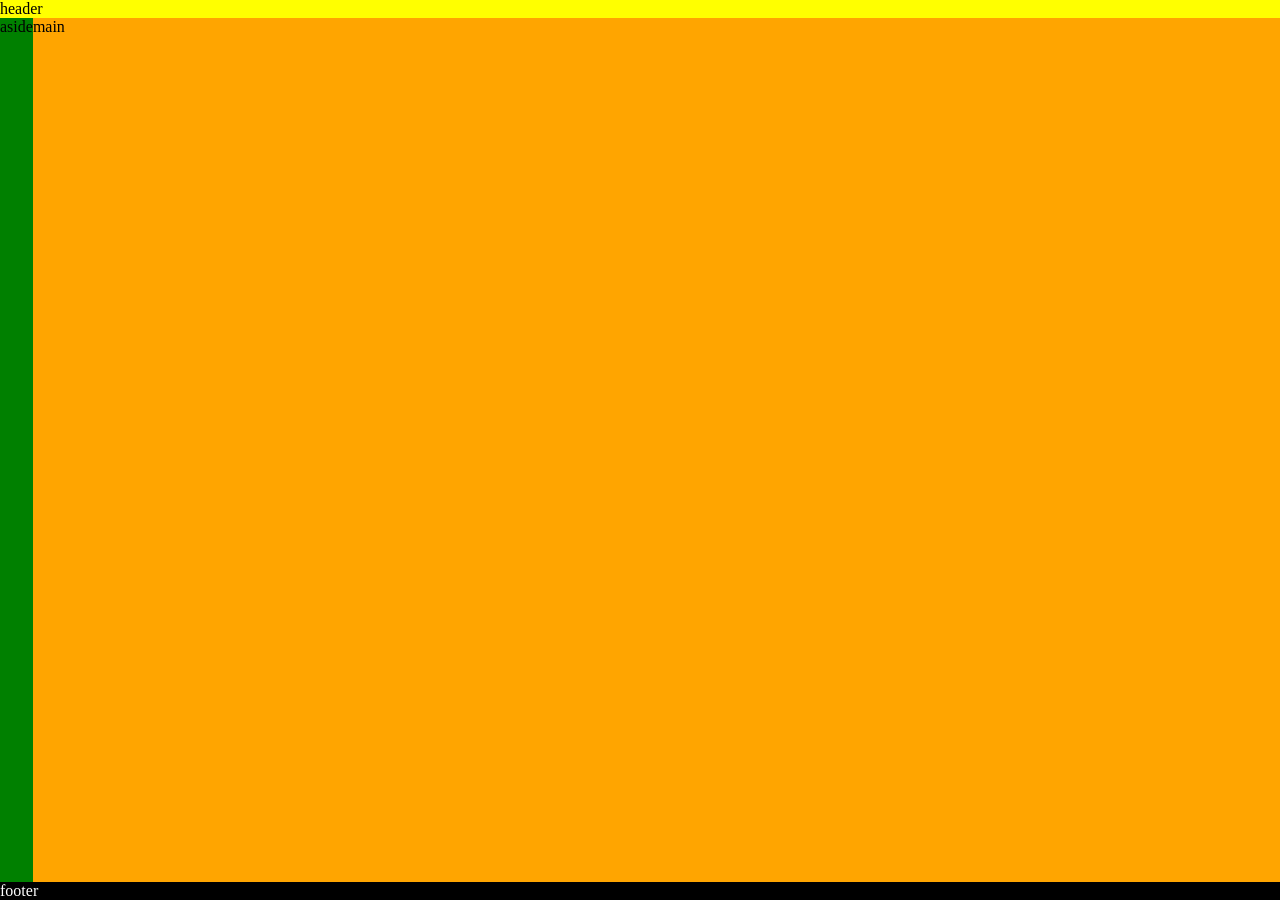
<file: src/main/resources/static/admin/layout.html>
<!DOCTYPE html>
<html lang="en">
<head>
    <meta charset="UTF-8">
    <meta http-equiv="X-UA-Compatible" content="IE=edge">
    <meta name="viewport" content="width=device-width, initial-scale=1.0">
    <link href="../css/admin/layout.css" type="text/css" rel="stylesheet">
    <link href="../css/reset.css" type="text/css" rel="stylesheet">
    <title>layout</title>
</head>
<body>
    <header class="header">header</header>
    <div class="body">
        <div class="aside">aside</div>
        <main class="main">main</main>
    </div>
    <footer class="footer">footer</footer>
</body>
</html>
</file>
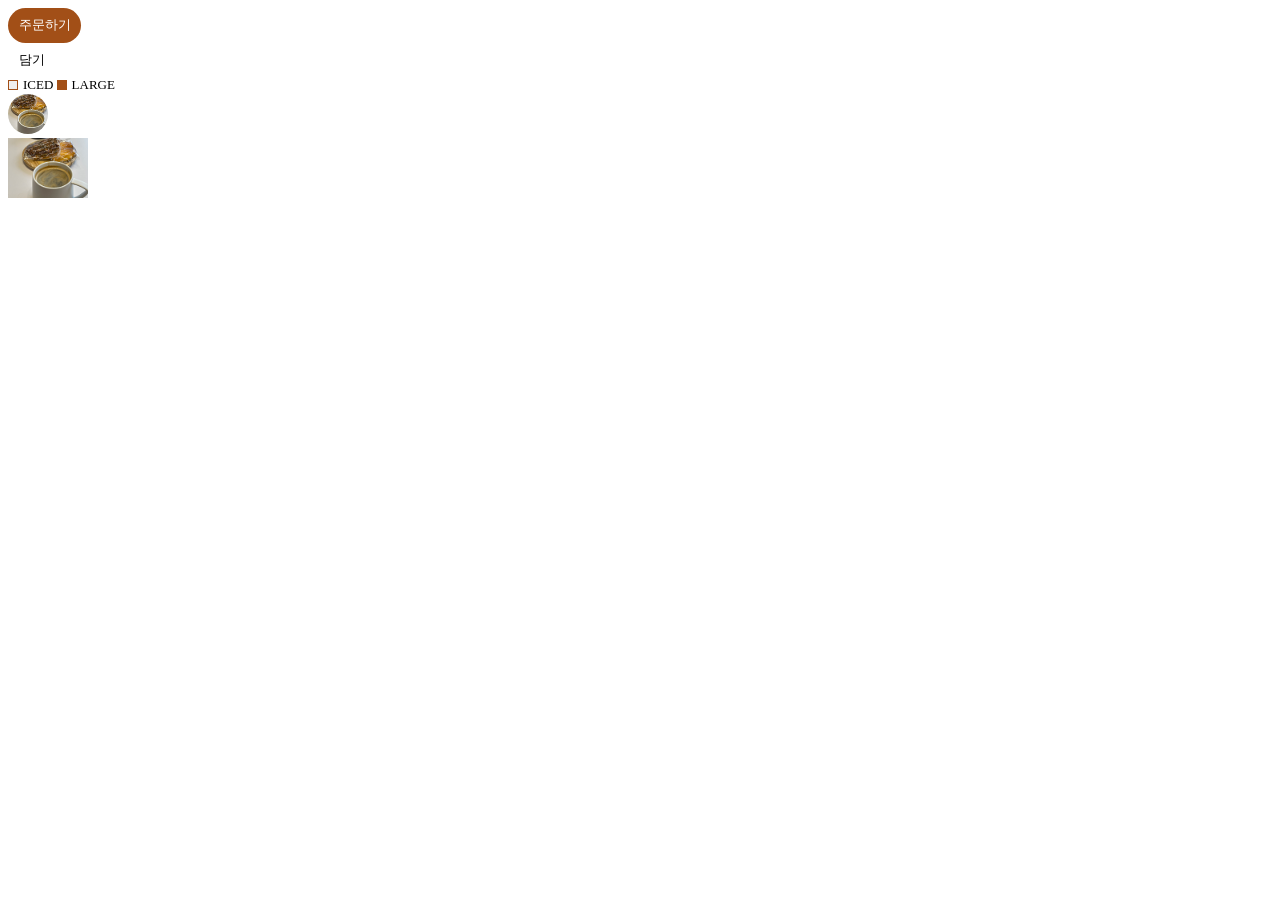
<file: src/main/resources/static/css/button.html>
<!DOCTYPE html>
<html lang="en">
<head>
    <meta charset="UTF-8">
    <meta http-equiv="X-UA-Compatible" content="IE=edge">
    <meta name="viewport" content="width=device-width, initial-scale=1.0">
    <link href="style.css" type="text/css" rel="stylesheet">
    <link href="button.css" type="text/css" rel="stylesheet">
    <link href="form.css" type="text/css" rel="stylesheet">
    <title>Document</title>
</head>
<body>
    <div>
        <button class="btn btn-default btn-default-fill">주문하기</button>
    </div>
    <div>
        <button class="btn btn-default btn-default-line">담기</button>
    </div>

    <span class="menu-option">
        <button class="input-chk" ></button><label>ICED</label>
    </span>

    <span class="menu-option">
        <button class="input-chk input-chk-on"></button><label>LARGE</label>
    </span>
    
    
    <div>
        <img class="menu-img" src="../image/admin/8.png">
        <br>
        <img style="width: 80px " src="../image/admin/8.png">
    </div>
</body>
</html>
</file>
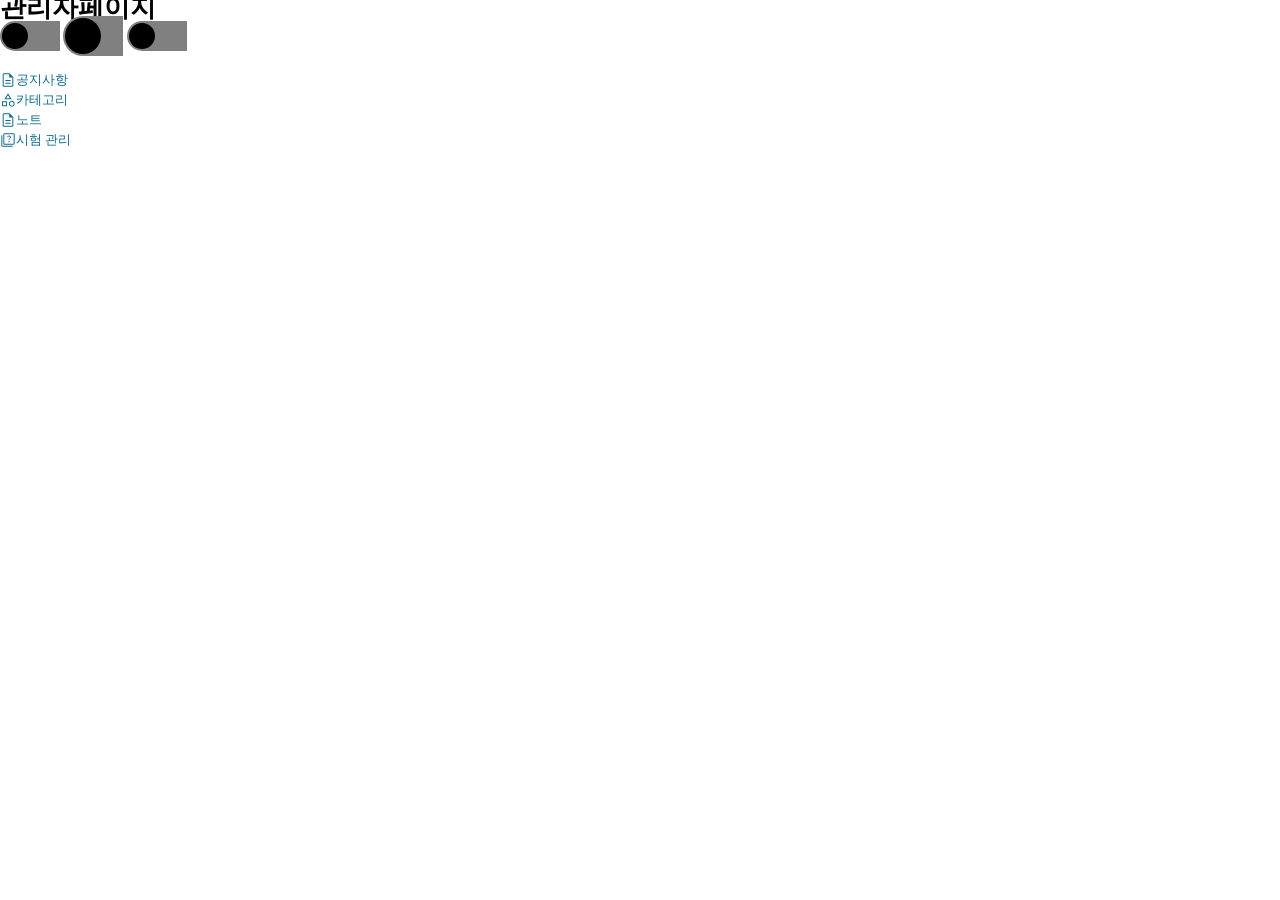
<file: src/main/resources/static/admin/notice/list.html>
<!DOCTYPE html>
<html lang="en">
<head>
    <meta charset="UTF-8">
    <meta http-equiv="X-UA-Compatible" content="IE=edge">
    <meta name="viewport" content="width=device-width, initial-scale=1.0">
    <title>Document</title>
    <link href="../../css/reset.css" type="text/css" rel="stylesheet">
    <link href="../../css/admin/style.css" type="text/css" rel="stylesheet">
    <link href="../../css/admin/decoPrac.css" type="text/css" rel="stylesheet">
    <link href="../../css/admin/button.css" type="text/css" rel="stylesheet">
    <link href="../../css/admin/layout.css" type="text/css" rel="stylesheet">
    <style>
        aside{
            background-color: blue;
        }
    </style>
</head>
<body>
    <header>
        <h1>관리자페이지</h1>
    </header>

    <!-- <aside>
        <h1>어사이드</h1>
    </aside> -->

    <main>
        <!-- ────────────────────────────────────────────────── -->
        <span class="btn btn-toggle">
            <span>Thumb</span>
        </span>

        <span class="btn btn-toggle btn-toggle-md">
            <span>Thumb</span>
        </span>


        <!-- 기본적으로 경계선없음 span -> 마지막 자식경계선 -->
        
        <!-- ---추가 버튼 -->
        <!-- <input type="submit" value="click"> -->
        <!-- <input type="button" class="btn btn-toggle" value="토글버튼"> -->

    
        <!-- 자식을 가질수없는 태그 :img , input  -->
        <button class="btn btn-toggle">click</button>

        

        <br>
        <br>

        <!-- <span class="deco">데코문자</span><br> -->
        <ul>
            <li><a href="" class="deco deco-note">공지사항</a></li>
            <li><a href="" class="deco deco-category">카테고리</a></li>
            <li><a href="" class="deco deco-note">노트</a></li>
            <li><a href="" class="deco deco-test">시험 관리</a></li>
        </ul>

    </main>




    <footer>
        <section>
            <!-- <h1>알랜드 정보</h1> -->
        </section>
    </footer>
    
</body>
</html>
</file>
<file: src/main/resources/static/css/admin/layout.css>
html{
    height:100%;
}

body{
    display: flex;
    flex-direction: column;
    height: 100%;
    
}

.header{
    background-color: yellow;
}

.body{
    height: 100%;
    background-color: gray;
    display: flex;
    flex-direction: column;
    flex-grow: 1;
}
.aside{
    background-color: green;
}

.main{
    height: 100%;
    flex-grow: 1;
    background-color: mintcream;
}

.footer{
    color:white;
    background-color: black;
}


@media (min-width: 300px) { 
    .body{
        flex-direction: row; 
        
    } 
    .main{background-color: red;}
}

@media (min-width: 400px)   { 
    .body{
        flex-direction: row; 
        
    } 
    .main{background-color: orange;}
}
</file>
<file: src/main/resources/static/css/style.css>
body{
    font-size: 13px;
}
</file>
<file: src/main/resources/static/css/button.css>
.btn{
    
    padding: .4em .8em;
    /* background-color: #000; */
    color: #fff;
    line-height: 1.8em;
   
    display: inline-flex;
    align-items: center;
   
    transition: background-color .5s;
    justify-content: center;
}


.btn-default{
    border-radius: 20px;
    border: none;
    background-color: #a24f17;
    color:#fff;
}

.btn-default-fill{
    background-color: #a24f17;
    border-color:#a24f17;
    /* color:#fff; */
}

.btn-default-line{
    background-color: #fff;
    color:#000;
    border-color:#a24f17;
}

.btn-cancel{
    border-radius:20px;

    /* background-color: #a24f17; */
    border:2px solid #a24f17;
    /* border : 1px ;  */
    color:#000;
}

.btn-size-1{
    min-width:80px;
}
</file>
<file: src/main/resources/static/css/form.css>
.input{
    /*input.type=text*/
}

.input-chk{
    padding-right: 0px;
    width: 10px;
    height:10px;
    border:1px solid #a24f17;
}

.input-chk-on{
    background-color:#a24f17;
}

.menu-option{
    display: inline-flex;
    align-items: center;
    
}

.menu-option .input-chk{
    margin-right: 5px;
}

.menu-img{
    width: 40px;
    height: 40px;
    border-radius: 40px;
    object-fit: cover;
}
</file>
<file: src/main/resources/static/css/admin/style.css>
/*
관리자 페이지에서 공통으로 사용하는 색상, 크기 등에 대한 변수들을 정의
*/
:root{
    --color-bg:#1D4683;
    --color-text:#000;
    --color-text-dark:#000;
}

body{
    font-family:'Inter';
    font-style:normal;
    font-weight:500;
    font-size:13px;
    line-height:16px;
    /* color:#000 이렇게 하는것이 아니라 var를 이용해서*/
    color:var(--color-text);
}

a{
    text-decoration: none;
}
</file>
<file: src/main/resources/static/css/admin/decoPrac.css>
/* .deco {
    display:inline-flex;
    align-items: center;
}

.deco::before{
    content:'';
    display: inline-block;
    /* padding-left: 24px; 
    width:24px;
    height: 24px;
} */


/* ----------------------------------------- */


/* ------------------집중화 ---------------------*/
.deco{
    display: inline-flex;
    align-items:center;
    color:#106e8b;
}

.deco:hover{
    background-color: #000;
    border-radius: 10px;
    color:rgb(254, 199, 0);

}

.deco::before{
    content: '';
    display: inline-block;
    
    width: 16px;
    height:16px;
    background-color:#106e8b;
    
    /* background:url(/image/admin/note.svg) no-repeat left center; */
}

.deco:hover::before{
    background-color: rgb(254, 199, 0);
}


/* ------------------집중화 ---------------------*/

.deco-note::before{
    mask-image: url(../../image/admin/note.svg);
    -webkit-mask-image:url(../../image/admin/note.svg);
    -webkit-mask-size:16px 16px;  
}

.deco-category::before{
    mask-image: url(../../image/admin/category.svg);
    -webkit-mask-image:url(../../image/admin/category.svg);
    -webkit-mask-size:16px 16px;  
}

.deco-test::before{
    mask-image: url(../../image/admin/test.svg);
    -webkit-mask-image:url(../../image/admin/test.svg);
    -webkit-mask-size:16px 16px;  
}




/* ------------------------------------------ */

/* 
.deco{
    display: inline-flex;
    align-items: center;
    color:gray;
    transition: 1s;
}

.deco:hover{
    background-color: black;
    color: white;
    
}

.deco::before{
    content: '';
    display: inline-block;
    width:16px;
    height:16px;
    background-color: blue;
    mask-image: url(../../image/admin/note.svg);
    -webkit-mask-image:url(../../image/admin/note.svg);
    -webkit-mask-size:16px 16px; 
    /* transition:1s;  */
/*
} */

/* ------------------------------------------ */

/* 
.deco-note::before{

    mask-image: url(../../image/admin/note.svg);
    -webkit-mask-image:url(../../image/admin/note.svg);

}

.deco-note:hover::before{
    background-color: yellow;
}
 */


/* ------------------------------------------ */












/* -------------------category & test -------------------

.deco-category{
    align-items: center;
    align-items: center;
}

.deco-category:hover{
    background-color: mediumaquamarine;
    color: white;
}

.deco-category::before{
    padding-left: 2px;
    content: '';
    display: inline-block;
    width:16px;
    height:16px;
    background-color: blue;
    mask-image: url(../../image/admin/category.svg);
    -webkit-mask-image:url(../../image/admin/category.svg);
    -webkit-mask-size:16px 16px;  
}

.deco-category:hover::before{
    background-color: yellow;
}








.deco-test{
    align-items: center;
    align-items: center;
}
.deco-test::before{
    padding: 24px;
    background:url(/image/admin/test.svg) no-repeat left center;
    background-size:16px 16px;
}




/* ① li 가 아닌 a 에 데코를 해줘야함 (왜?) a 에 클래스부여
비트맵- 복잡한이미지 vs 벡터 - 이아콘같이간단한
③ 아이콘 크기 조절하는 옵션 background-size : contain 
deco 는 기존의것을 덮어씌우는방식이 아님, 기존의것 망가ㄸ리면 안됨
before  : 앞이라는 위치, 자식은 content 라는 속성을 통해 들어감
④ 그림을 내리는게 아닌 박스를 낮춘다

중첩되는 내용 집중시키기 (note, category)
*/
</file>
<file: src/main/resources/static/css/admin/button.css>
/* 페이지에서 사용하는 버튼을 모아둔곳 */

.btn{
    
    padding: .4em .8em;
    background-color: #000;
    color: #fff;
    line-height: 1.8em;
   
    display: inline-flex;
    align-items: center;
   
    transition: background-color .5s;
    
/* 모든 버튼의 공통 스타일 */
}


 .btn-ok{
/* ok버튼만의 특화된 스타일 */
 }
 .btn-ok:hover{
    background-color: #ff3232;
}


.btn-toggle{
    --radius:30px;

    background-color: gray;
    color:#434343;
    border: 0px;

    text-indent: -999px;
    overflow: hidden;

    box-sizing : border-box;
    width: 60px;
    height: var(--radius);
    border-radius: calc(var(--radius)/2);

    border-radius: calc(var(--radius)/2) 0 0 calc(var(--radius)/2);
    position: relative;
    transition: all 1.5s;
}

.btn-toggle .thumb,
.btn-toggle::before{

    content: 'hahaha';
    box-sizing: border-box;
    height: calc(var(--radius) - 4px);
    width: calc(var(--radius) - 4px);
    background-color: black;
    border-radius:calc((var(--radius) - 4px)/2);
    text-indent: -999px;

    position: absolute;
    left: 2px;
    transition: left 1.5s;
    /* transform: translate(20px,20px); */
    
}

.btn-toggle:hover,
.btn-toggle-on {
    background-color: green;
    border-radius: 0 calc(var(--radius)/2) calc(var(--radius)/2) 0;
    transition: left 1.5s;
}


/* .btn-toggle-on .thumb, */
.btn-toggle-on::before{

    background-color: red;
    left:28px;
    /* right:2px; */
    /* left 속성이 바뀐게아님  
    1) transition 이 되지않을경우 동일하지않은 속성이 바뀌고있는건아닌가
    2) 
    */
}





 .btn-cancel{

 }

 .btn-strong{

 }


 @media (min-width: 500px){ 
    .btn-toggle-md{
        --radius:40px; 
    } 
}

@media (min-width: 800px){ 
    .body{
        flex-direction: row; 
    } 
}
</file>
